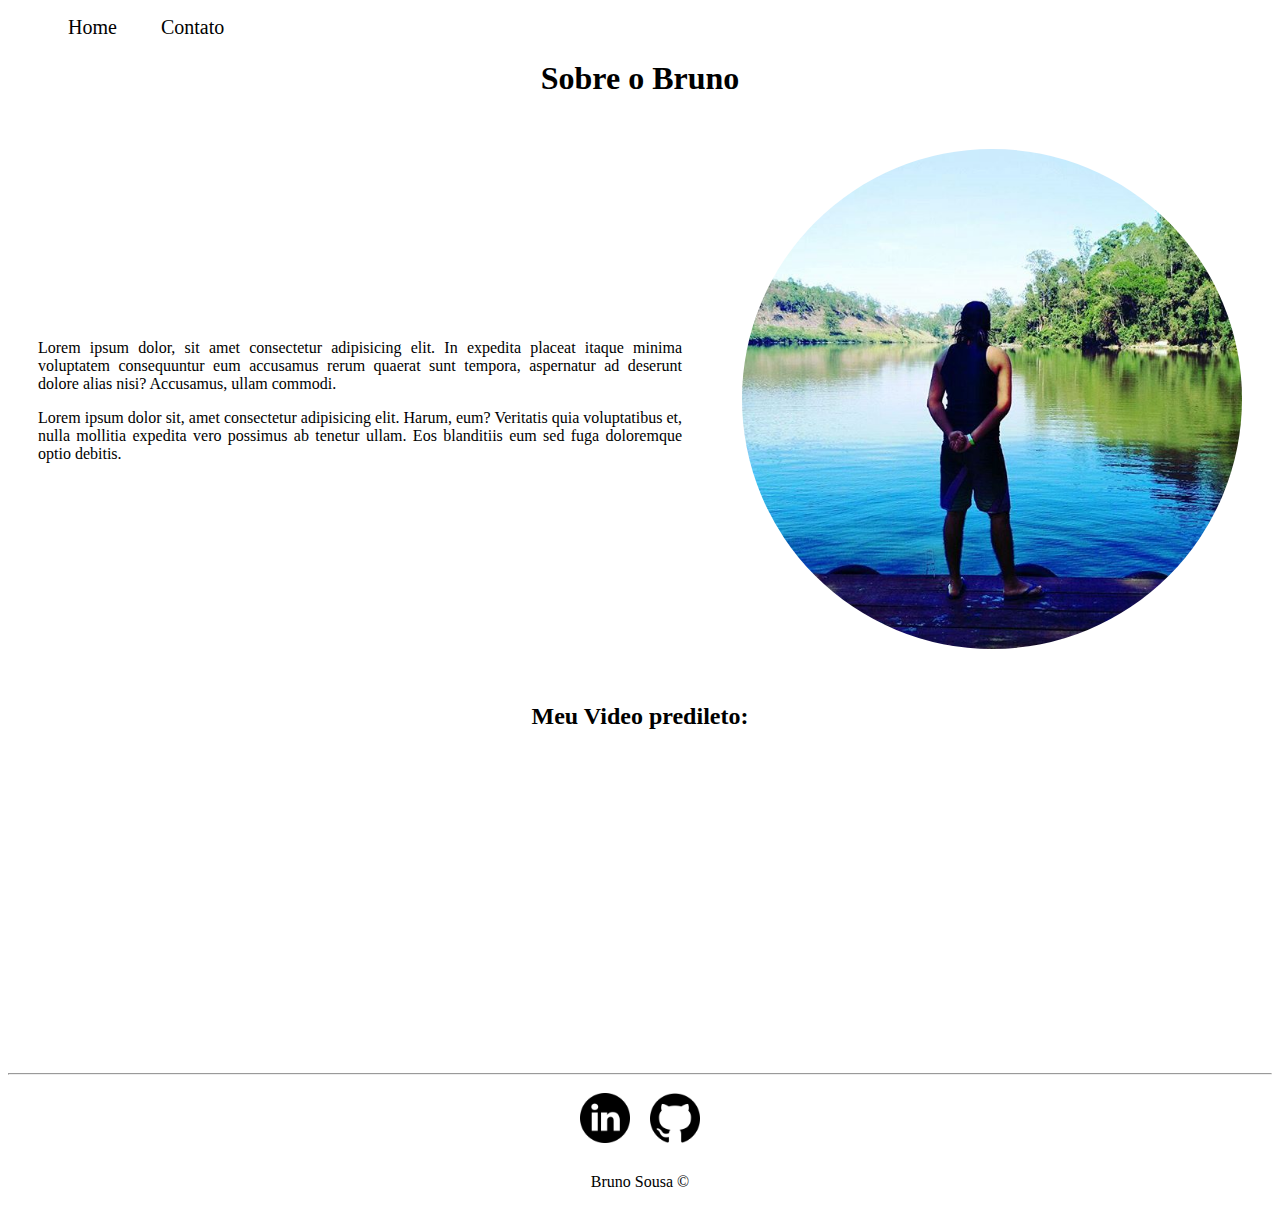
<file: index.html>
<!DOCTYPE html>
<html lang="pt-br">

<head>
    <meta charset="UTF-8">
    <meta name="viewport" content="width=device-width, initial-scale=1.0">
    <title>Meu Perfil</title>
    <link rel="stylesheet" href="assets/css/style.css">
</head>

<body>
    <ul id="menu">
        <li><a href="index.html">Home</a> </li>
        <li><a href="contato.html">Contato</a> </li>

    </ul>
    <h1 class="center">
        Sobre o Bruno
    </h1>
    <div class="container">
        <div class="P-30">
            <p class="justify">
                Lorem ipsum dolor, sit amet consectetur adipisicing elit. In expedita placeat itaque minima voluptatem
                consequuntur eum accusamus rerum quaerat sunt tempora, aspernatur ad deserunt dolore alias nisi? Accusamus,
                ullam commodi.
            </p>
            <p class="justify">
                Lorem ipsum dolor sit, amet consectetur adipisicing elit. Harum, eum? Veritatis quia voluptatibus et, nulla
                mollitia expedita vero possimus ab tenetur ullam. Eos blanditiis eum sed fuga doloremque optio debitis.
            </p>
        </div>
        <div>
            <img class="br-50 wh-500 P-30" src="assets/img/bruno.jpg" alt="foto do criador desse conteudo">
        </div>
        
        

    </div>

    <h2 class="center">Meu Video predileto:</h2>
    <div class="container">
        <iframe width="560" height="315" src="https://www.youtube.com/embed/MbuAMMaEZ3Y" frameborder="0"
        allow="accelerometer; autoplay; clipboard-write; encrypted-media; gyroscope; picture-in-picture"
        allowfullscreen></iframe>
    </div>
  <hr>  
<footer>
    <div class="container">
<a href="https://www.linkedin.com/in/bruno-sousa-a4094713b/" target="_blank" rel="noopener noreferrer">
    <img class="tm-social" src="assets/img/linkedin.png" alt="Logo do linkedin">
</a>
<a href="https://github.com/imaginaCode" target="_blank" rel="noopener noreferrer">
    <img class="tm-social" src="assets/img/github.png" alt="Logo do github">
</a>
        
        
    </div>
    <p class="center">
        Bruno Sousa &copy
    </p>
   
</footer>


</body>

</html>
</file>
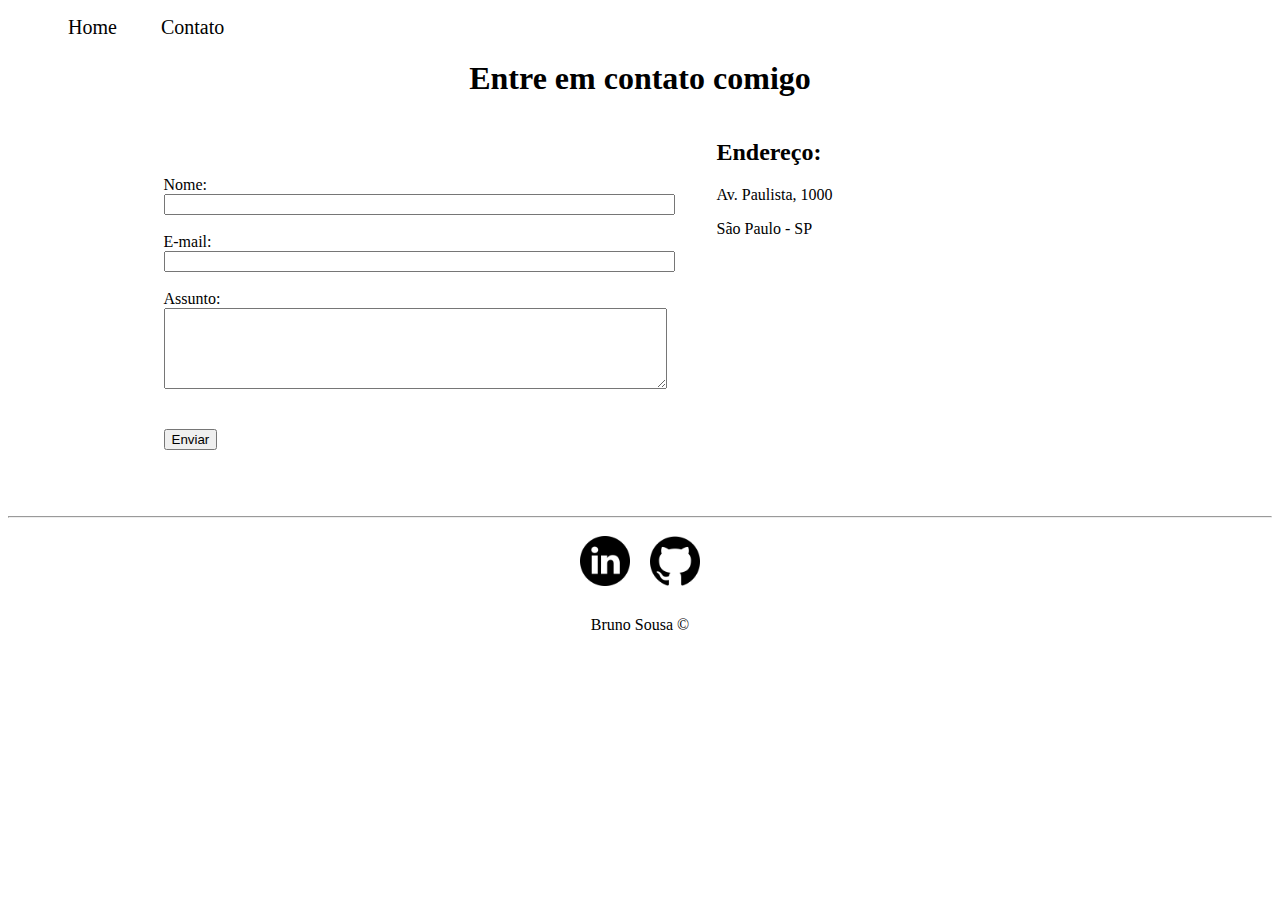
<file: contato.html>
<!DOCTYPE html>
<html lang="pt-br">

<head>
    <meta charset="UTF-8">
    <meta name="viewport" content="width=device-width, initial-scale=1.0">
    <title>Contato</title>
    <link rel="stylesheet" href="assets/css/style.css">
</head>

<body>
    <ul id="menu">
        <li><a href="index.html">Home</a> </li>
        <li><a href="contato.html">Contato</a> </li>

    </ul>
    <h1 class="center">
        Entre em contato comigo
    </h1>

    <div class="container">
        <div>
            <form>
                <label for="nome">Nome:</label> <br>
                <input type="text" id="nome" onkeyup='validaNome()'>
                <div id='txtNome'></div>
                <br>
                <label for="email">E-mail:</label> <br>
                <input type="email" id="email" onkeyup='validaEmail()'>
                <div id='txtEmail'></div>
                <br>
                <label for="assunto">Assunto:</label> <br>
                <textarea name="assunto" id="assunto" cols="60" rows="5" onkeyup="validaAssunto()"></textarea>
                <div id='txtAssunto'></div>
                <br>
                <br>
                <button onclick="enviar()">Enviar</button>
            </form>
        </div>
        <div class="ml-50">
            <h2>Endereço:</h2>
            <p> Av. Paulista, 1000</p>
            <p>São Paulo - SP</p>
            <iframe
                src="https://www.google.com/maps/embed?pb=!1m18!1m12!1m3!1d3657.106696296001!2d-46.65390548535577!3d-23.564611167596592!2m3!1f0!2f0!3f0!3m2!1i1024!2i768!4f13.1!3m3!1m2!1s0x94ce59c7f481fd9f%3A0x9982bfde4df54830!2sAv.%20Paulista%2C%201000%20-%20Bela%20Vista%2C%20S%C3%A3o%20Paulo%20-%20SP%2C%2001310-100!5e0!3m2!1spt-BR!2sbr!4v1594056507065!5m2!1spt-BR!2sbr"
                width="400" height="250" frameborder="0" style="border:0;" allowfullscreen="" aria-hidden="false"
                tabindex="0" onmousemove="mapaZoom()" onmouseout="mapaNormal()" id='mapa'></iframe>
        </div>
    </div>

    <hr>
    <footer>
        <div class="container">
            <a href="https://www.linkedin.com/in/bruno-sousa-a4094713b/" target="_blank" rel="noopener noreferrer">
                <img class="tm-social" src="assets/img/linkedin.png" alt="Logo do linkedin">
            </a>
            <a href="https://github.com/imaginaCode" target="_blank" rel="noopener noreferrer">
                <img class="tm-social" src="assets/img/github.png" alt="Logo do github">
            </a>


        </div>
        <p class="center">
            Bruno Sousa &copy
        </p>

    </footer>

    <script src="assets/js/script.js"></script>
</body>

</html>
</file>
<file: assets/css/style.css>
/* Estilos da página index.html*/
.center {
    text-align: center;
}
.justify{
    text-align: justify;
}

.container {
    display: flex;
    flex-flow: row ;
    justify-content: center;
    align-items: center;

}

#menu li {
    display: inline;
    padding: 20px;
}

#menu li a {
    text-decoration: none;
    color: black;
    font-size: 20px;

}
#menu li a:hover {

    color: gray;
}
.P-30 {
    padding: 30px;
}

.br-50{
    border-radius: 50%;
}

.wh-500 {
    height: 500px;
    width: 500px;
}
.tm-social {
    width: 50px;
    height: 50px;
    padding: 10px;
}

/*Estilos da página contato.html*/

.ml-50{
    margin-left: 50px;
}
</file>
